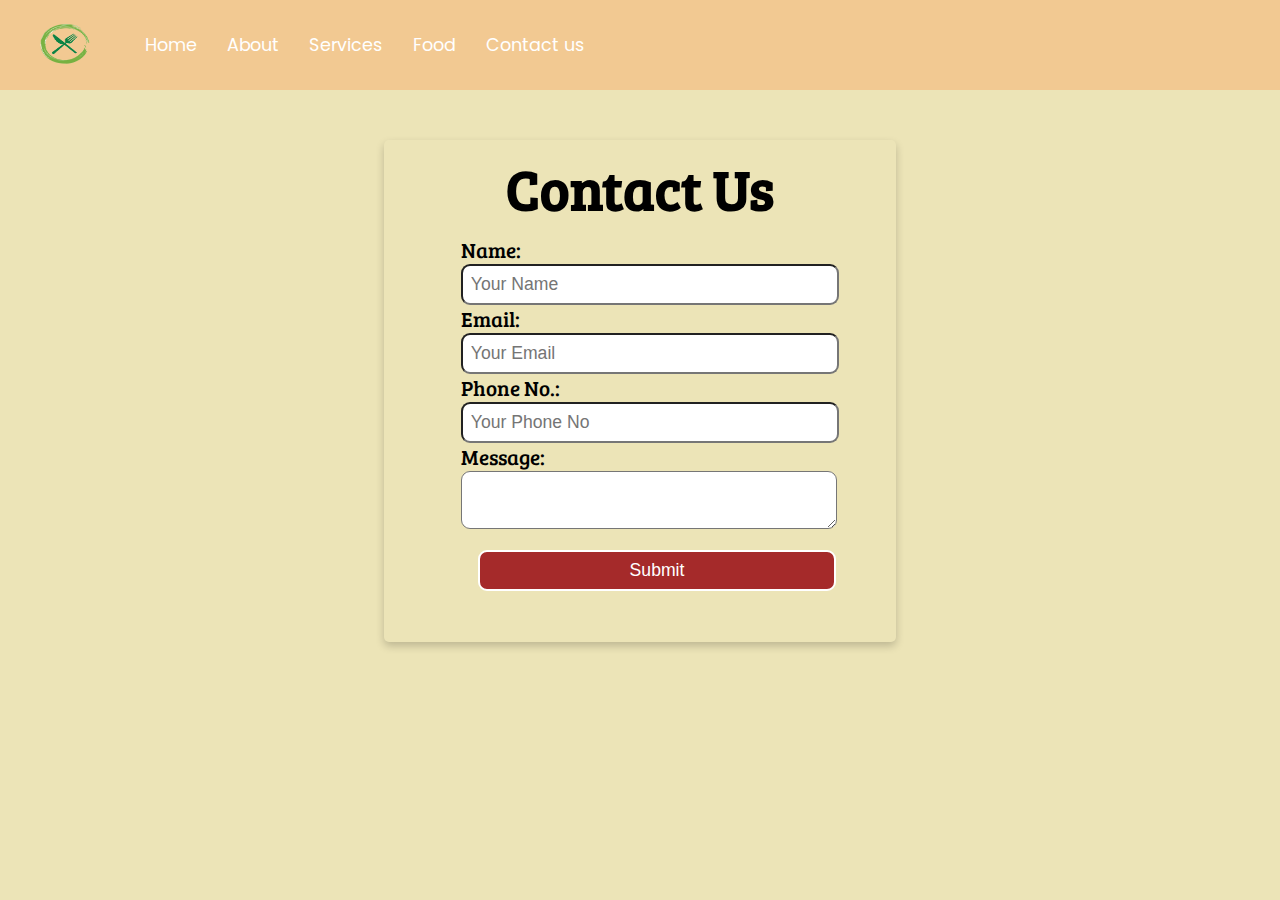
<file: HTMLAssignment1/contact.html>
<!DOCTYPE html>
<html lang="en">
<head>
	<meta charset="UTF-8">
	<meta name="viewport" content="width=device-width, initial-scale=1.0">
	<link rel="stylesheet" type="text/css" href="css/style.css">
	<link href="https://fonts.googleapis.com/css?family=Bree+Serif|Poppins&display=swap" rel="stylesheet">
	<link rel="stylesheet" type="text/css" media="screen and (max-width:1080px)" href="css/phone.css">
	<title>Online Food</title>
</head>
<body id="body1">
<nav id="navBar">
		<div id="logo">	
			<img src="images/logo.png" alt="OnlineFood.com">
		</div>
		<ul>
			<li class="item">
				<a href="index.html">Home</a>
			</li>
			<li class="item">
				<a href="about.html">About</a>
			</li>
			<li class="item">
				<a href="services.html">Services</a>
			</li>
			<li class="item">
				<a href="food.html">Food</a>
			</li>
			<li class="item">
				<a href="#contact">Contact us</a>
			</li>
		</ul>
	</nav>

	<div class="card">
	<h1 class="h-primary center">Contact Us</h1>
		<div id="contact-box">
			<form>
				<div class="form-group">
					<label for="name">Name:</label>
					<input type="text" name="name" id="name" placeholder="Your Name">
				</div>
				<div class="form-group">
					<label for="email">Email:</label>
					<input type="email" name="email" id="email" placeholder="Your Email">
				</div>
				<div class="form-group">
					<label for="phone">Phone No.:</label>
					<input type="tel" name="phone" id="phone" placeholder="Your Phone No" pattern="[0-9]{3}-[0-9]{2}-[0-9]{3}">
				</div>
				<div class="form-group">
					<label for="message">Message:</label>
					<textarea name="message"></textarea>
				</div>
				<input class="btn" type="submit" name="submiButton" value="Submit">
			</form>
		</div>
	</div>	
</body>
</html>
</file>
<file: HTMLAssignment1/css/style.css>
*{
	margin: 0;
	padding: 0;
}
html{
	scroll-behavior: smooth;
}

/*CSS Variables*/
:root{
	--navBar-height: 59px;

}
/*Navbar*/
#navBar{
	position: sticky;
	top: 0;
	left: 0; 
	display: flex;
	align-items: center;
}/*Navbar*/
#navBar{
	position: sticky;
	top: 0;
	left: 0; 
	display: flex;
	align-items: center;
}
#navBar::before{
	content: '';
	background: #FC9F5B;
	position: absolute;
	top: 0px;
	left: 0px;
	height: 100%;
	width: 100%;
	z-index: -1;
	opacity: .4;
}
/* navBar: logo and image*/
#logo{
	margin: 20px 32px;
	height: 50px;
}
#logo img{
	height: 40px;
	width: 50px;
	margin: 4px 8px;
}
/*navBar: List item Styling*/

#navBar ul{
	display: flex;
	font-family: 'Poppins', sans-serif;
}

#navBar ul li{
	list-style: none;
	font-size: 1.1rem;
}
#navBar ul li a{
	color: white;
	display: block;
	padding: 3px 15px;
	border-radius: 20px;
	text-decoration: none;
}
#navBar ul li a:hover{
	color: black;
	background: white;	
}

/*Home section*/

#home{
	display: flex;
	flex-direction: column;
	padding: 3px 200px;
	justify-content: center;
	align-items: center;
	height: 550px;
}

#home::before{
	content: '';
	background: url(../images/home_section_bg1.jpg) no-repeat center center/cover;
	background-size: 100% 100%;
	position: absolute;
	top: 0px;
	left: 0px;
	height: 670px;
	width: 100%;
	z-index: -1;
	opacity: .9;
}

#home h1{
	color: #000;
	text-align: center;
	font-family: 'Bree Serif', serif;

}
#home p{
	color: #000;
	text-align: center;
	font-size: 1.5rem;
	font-family: 'Bree Serif', serif;
}

/*services section*/
#services,#food{
	/*margin: 10px;*/
	display: flex;
	margin-bottom: 25px;
}
#services .box{
	border: 2px solid brown;
	padding: 34px;
	margin: 10px 20px;
	border-radius: 28px;
	background: #eee2c9;
}
#services .box img,#food .box img{
	display: block;
	margin: auto;
	height: 160px;
}
#services .box p,#services .box p{
	font-family: 'Bree Serif', serif;
}

/*client section*/
#client-section{
	/*position: relative;*/
	/*height: 300px;*/
}
#clients{
	display: flex;
	justify-content: center;
	align-items: center;
	margin-bottom: 10px;
}
.client-item{
	padding: 34px;
	border: 2px solid brown;
	border-radius: 28px;
	margin: 0px 5px;
	background: #eee2c9;
}
#client-section::before{
	content: '';
	position: absolute;
	/*background: url(../images/bg.jpg);*/
	width: 100%;
	height: 300px;
	z-index: -1;
	opacity: .4;
}
#clients img{
	height: 124px;
}

/*footer*/
footer{
	position: relative;
	width: 100%;
	height: auto;
	box-sizing: border-box;
	background: #111;
	display: flex;
	justify-content: space-between;
	flex-wrap: wrap;
	color: white;
	padding: 50px 100px;
	font-family: 'Poppins', sans-serif;
}

footer .container{
	display: flex;
	flex-wrap: wrap;
	justify-content: space-between;
	flex-direction: row;
}

footer .container .sec {
	margin-right: 30px;
}

footer .container .sec.aboutus{
	width: 40%;
}

footer .container h2{
	position: relative;
	color: #fff;
	font-weight: 500;
	margin-bottom: 15px;
}

footer .container h2:before{
	content: '';
	position: absolute;
	bottom: -5px;
	left: 0;
	width: 50px;
	height: 2px;
	background: #f00;
}

footer p{
	color: #999;
	font-size: 1.2rem;
}

.sci{
	margin-top: 20px;
	display: flex;
}

 .sci li{
	list-style: none;
}

 .sci li a{
	display: inline-block;
	width: 40px;
	height: 40px;
	background: #222;
	display: flex;
	justify-content: center;
	align-items: center;
	margin-right: 10px;
	text-decoration: none;
	border-radius: 4px;
}

.sci li a:hover{
	background: #f00;
} 

.sci li a .fa{
	color: #fff;
	font-size: 20px;
}

.quickLinks{
	position: relative;
	width: 25%;
}

.quickLinks ul li{
list-style: none;
}

.quickLinks ul li a{
	color: #999;
	text-decoration: none;
	margin-bottom: 10px;
	display: inline-block;
}

.quickLinks ul li a:hover{
	color: #fff;
}

.contact{
	width: calc(35% - 60px);
	margin-right: 0 !important;
}

.contact .info{
	position: relative;
}

.contact .info li{
	display: flex;
	margin-bottom: 16px;
}

.contact .info li span:nth-child(1){
	color: #fff;
	font-size: 20px;
	margin-right: 10px;
}

.contact .info li span{
	color: #999;
}

.contact .info li a{
	color: #999;
	text-decoration: none;
}

.contact .info li a:hover{
	color: #fff;
}

.copyrightText{
	width: 100%;
	background: #181818;
	padding: 8px 100px;
	text-align: center;
	box-sizing: border-box;
	color: #999;
}
/*about us page styling*/

#mission_vission{
	/*margin: 10px;*/
	display: flex;
	margin-bottom: 25px;
	margin-top: 20px;
}
#mission_vission .box{
	padding: 0px 34px;
	margin: 10px 20px;
	background: #eee2c9;
	border-radius: 20px;
	border: 2px solid #00000000;
}

#mission_vission .box p{
	margin-bottom: 10px;
}

/*services page styling*/

#services_container{
	width: 100%;
	height: 750px;
	background-color: #ECE4B7;
}
#services_container #img1{
	width: 30%;
	height: 250px;
	background-image: url(../images/home_section_bg.jpg);
	background-size: cover;
	background-repeat: no-repeat;
	float: left;
}
#services_container #service1{
	width: 30%;
	height: 250px;
	float: left;
	margin-left: 20px;
	display: flex;
  	justify-content: center;
  	align-items: center;
  	flex-wrap: wrap;
}

#services_container #img2{
	width: 30%;
	height: 250px;
	background-image: url(../images/home_section_bg.jpg);
	background-size: cover;
	background-repeat: no-repeat;
	clear: both;
	float: right;
	position: relative;
  	left: -40%;
}
#services_container #service2{
	width: 30%;
	height: 250px;
	float: left;
	display: flex;
  	justify-content: center;
  	align-items: center;
}
#services_container #img3{
	width: 30%;
	height: 250px;
	background-image: url(../images/home_section_bg.jpg);
	background-size: cover;
	background-repeat: no-repeat;
	clear: both;
	float: left;
}
#services_container #service3{
	width: 30%;
	height: 250px;
	float: left;
	margin-left: 20px;
	display: flex;
  	justify-content: center;
  	align-items: center;
}

/*Cotact us page styling*/
#body1{
	background-color: #ECE4B7;
}
.card {
  box-shadow: 0 4px 8px 0 rgba(0,0,0,0.2);
  transition: 0.5s;
  margin: 50px auto;
  width: 40%;
  border-radius: 5px;
  min-width: 350px;
}

#contact-box{
	display: flex;
	justify-content: center;
	align-items: center;
	padding-bottom: 34px;
}
#contact-box form{
	width: 70%;
}
#contact-box label{
	font-size: 1.3rem;
	font-family: 'Bree Serif', serif;
}
#contact-box input,
#contact-box textarea{
	width: 100%;
	padding: 0.5rem;
	border-radius: 9px;
	font-size: 1.1rem; 
}

#food .box{
	padding: 34px;
	margin: 10px 20px;
	border-radius: 28px;
	background: #eee2c9;
	box-shadow: 0 2px 4px 0 rgba(0,0,0,0.1);
}

#food .box:hover{
	box-shadow: 0 4px 8px 0 rgba(0,0,0,0.2);
}

#food .box img{
	transition: transform .2s;
}

#food .box img:hover{
	transform: scale(1.3);
}

/*Utility classes*/
.h-primary {
	font-size: 3.5rem;
	padding: 10px;
	font-family: 'Bree Serif', serif;
}

.h-secondary {
	font-size: 2.1rem;
	font-family: 'Bree Serif', serif;
}

.center{
	text-align: center;
}

.btn{
	padding: 6px 20px;
	border: 2px solid white;
	background-color: brown;
	color: white;
	margin: 17px;
	font-size: 1.5rem;
	border-radius: 10px;
	cursor: pointer;
}
</file>
<file: HTMLAssignment1/css/phone.css>
/*navigation*/
#navBar{
	flex-direction: column;
}
#navBar ul li a{
	font-size: 1rem;
	padding: 0px 7px;
}

/*home section*/
#home{
	height: 370px;
	padding: 3px 70px;
	padding-bottom: 8px;
}
#home::before{
	height: 480px;
}
#home p{
	font-size: 1.2rem;
}

/*services section*/


#services,#mission_vission{
	flex-direction: column;
}
#services .box{
	margin: 10px 20px;
}
#services .box p {
    font-size: 0.8rem;
}
/*client section*/
#client-section::before{
	margin-bottom: 20px;
	height: 183px;
}
#clients{
	flex-wrap: wrap;
}

.client-item {
    padding: 5px;
}
#clients img{
	width: 80px;
	padding: 6px;
	height: auto;
}

/*contact us section*/
#contact-box form{
	width: 80%;
}

/*utility classes*/
.h-primary{
	font-size: 2.2rem;
}

.h-secondary {
    font-size: 1.5rem;
    padding: 5px;
    font-family: 'Bree Serif', serif;
}

.btn{
	font-size: 1.2rem;
	padding: 4px 8px;
}
</file>
